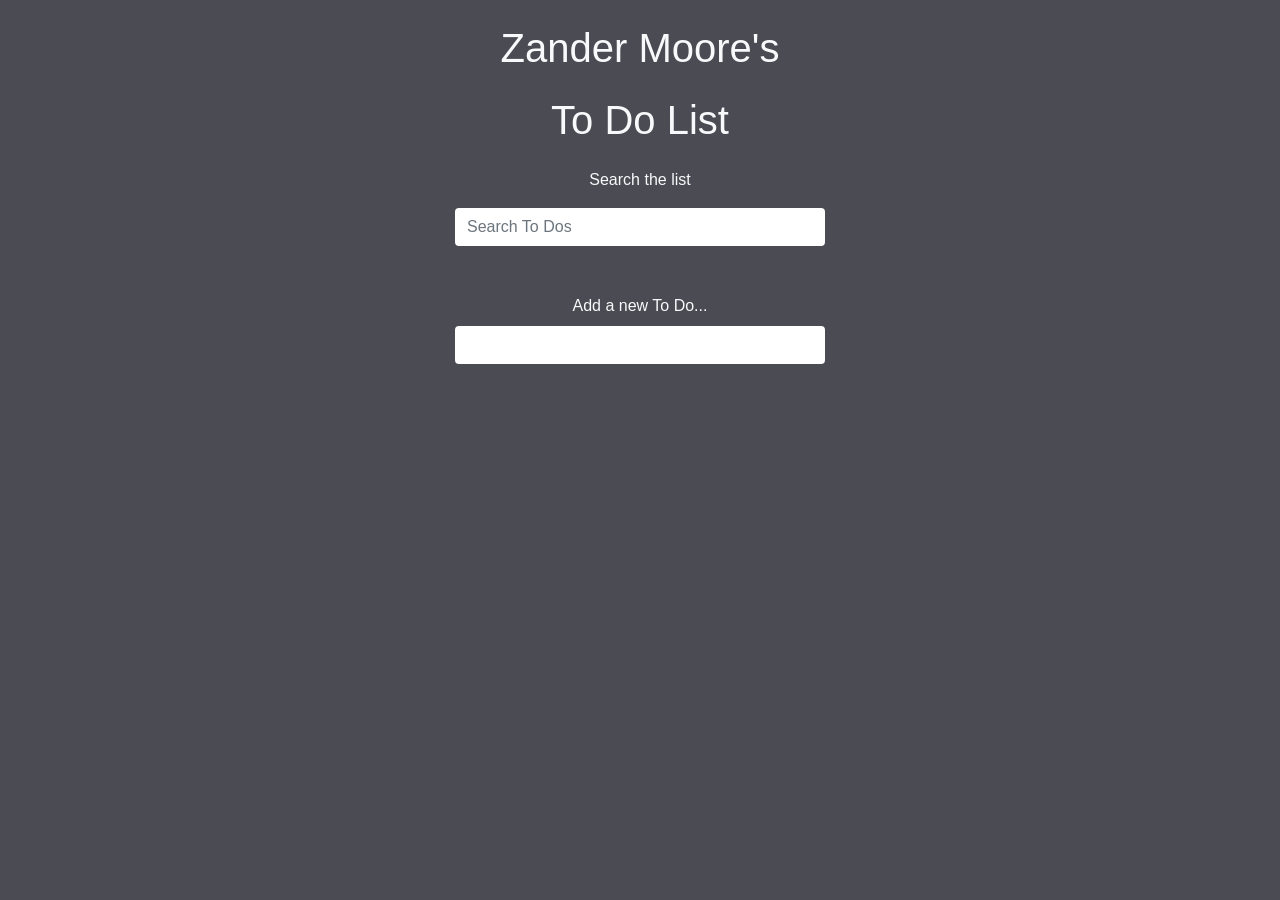
<file: index.html>
<html lang="en">
<head>
  <meta charset="UTF-8">
  <meta name="viewport" content="width=device-width, initial-scale=1.0">
  <meta http-equiv="X-UA-Compatible" content="ie=edge">
  <link rel="stylesheet" href="https://stackpath.bootstrapcdn.com/bootstrap/4.3.1/css/bootstrap.min.css" integrity="sha384-ggOyR0iXCbMQv3Xipma34MD+dH/1fQ784/j6cY/iJTQUOhcWr7x9JvoRxT2MZw1T" crossorigin="anonymous">
  <link rel="stylesheet" href="https://use.fontawesome.com/releases/v5.7.2/css/all.css" integrity="sha384-fnmOCqbTlWIlj8LyTjo7mOUStjsKC4pOpQbqyi7RrhN7udi9RwhKkMHpvLbHG9Sr" crossorigin="anonymous">
  <link rel="stylesheet" href="index.css">
  <title>Todo List</title>
</head>
<body>

  <div class="container">

    <header class="text-center text-light my-4">
      <h1 class="mb-4">Zander Moore's</h1>
      <h1 class="mb-4">To Do List</h1>
      <p>Search the list</p>
      <form class="search">
        <input class="form-control m-auto" type="text" name="search" placeholder="Search To Dos" />
      </form>
    </header>

    <ul class="list-group todos mx-auto text-light">
        
    </ul>

    <form class="add text-center my-4">
      <label class="text-light">Add a new To Do...</label>
      <input class="form-control m-auto" type="text" name="add" />
    </form>

  </div>
  

  <script src="index.js"></script>
</body>
</html>
</file>
<file: index.css>
body{
    background: #4a4b53;
  }
  .container{
    max-width: 400px;
  }
  input[type=text],
  input[type=text]:focus{
    color: #002fff;
    border: none;
    background: rgb(255, 255, 255);
    max-width: 400px;
  }
  .todos li{
    background: #7d75ac;
  }
  .delete{
    cursor: pointer;
  }
  .filtered{
    display: none !important;
  }
</file>
<file: list.css>
body{
    background: #4a4b53;
  }
  .container{
    max-width: 400px;
  }
  input[type=text],
  input[type=text]:focus{
    color: #002fff;
    border: none;
    background: rgb(255, 255, 255);
    max-width: 400px;
  }
  .todos li{
    background: #7d75ac;
  }
  .delete{
    cursor: pointer;
  }
  .filtered{
    display: none !important;
  }
</file>
